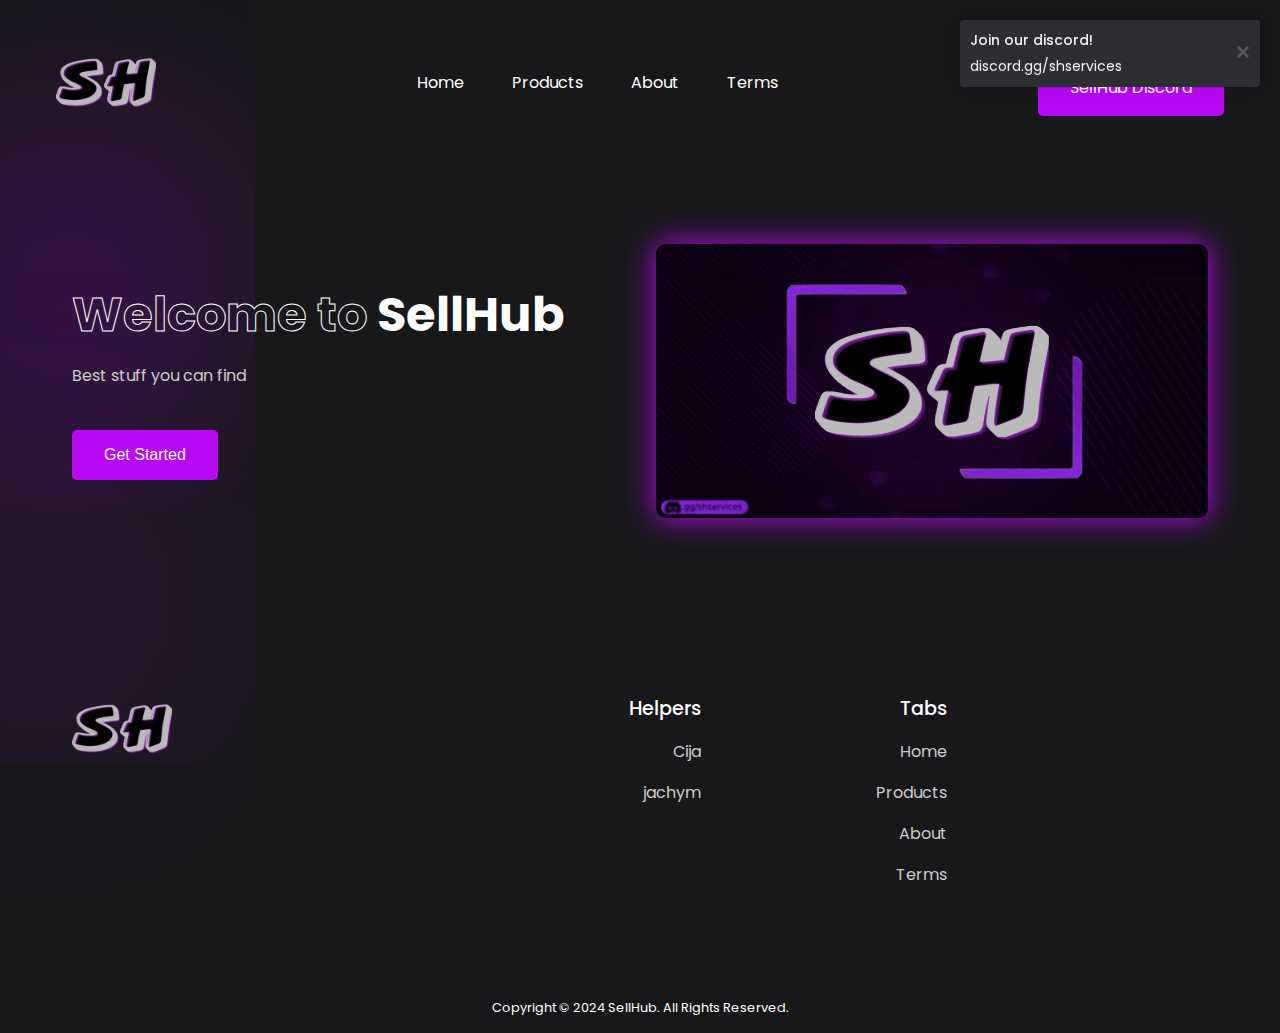
<file: index.html>
<!DOCTYPE html>
<html lang="en">

<head>
    <script src="https://sellix.io/js/embed.js"></script>
    <meta charset="UTF-8">
    <meta name="viewport" content="width=device-width, initial-scale=1.0">
    <link rel="stylesheet" href="Assets/css/remixicon.min.css" type="text/css">
    <link rel="stylesheet" href="Assets/css/style55.css" type="text/css">
    <link rel="stylesheet" href="Assets/css/toast.css" type="text/css">
    <link href="Assets/css/all.css" rel="stylesheet" type="text/css">
    <script src="Assets/js/embed.js" type="text/javascript"></script>
    <script src="Assets/js/toast.js" type="text/javascript"></script>
    <title>SellHub</title>
    <meta name="author" content="SellHub">
    <meta name="theme-color" content="#ff09e6d1">
    <meta property="og:type" content="website">
    <meta property="og:site_name" content="SellHub Official Website">
    <meta property="og:title" content="SellHub Official Website">
    <meta property="og:url" content="https://discord.gg/shservices">
    <meta property="og:description" content="SellHub High quality Stuff.">
    <meta property="og:image" content="https://cdn.discordapp.com/attachments/1244985172718256148/1246940797052653658/header.png?ex=665e379d&is=665ce61d&hm=25f7ac068c6ea8d734365de224615cbfe07abd26d6370d8711ef6bf6dfc434cf&">
    <link rel="icon" type="image/x-icon" href="Assets/images/logo.png">
</head>

<body>
    <main>
        <nav>
            <div class="nav-logo">
                <div class="logo">
                    <a href="https://discord.gg/shservices">
                        <img src="Assets/images/logo.png">
                    </a>
                </div>
            </div>
            <ul class="nav-links">
                <li class="link"><a href="index.html">Home</a></li>
                <li class="link"><a href="products.html">Products</a></li>
                <li class="link"><a href="about.html">About</a></li>
                <li class="link"><a href="terms.html">Terms</a></li>
            </ul>
            <a class="btn" href="https://discord.gg/shservices">SellHub Discord</a>
        </nav>

        <header id="home" class="container">
            <div class="content">
                <span class="blur"></span>
                <span class="blur"></span>
                <h1><span>Welcome to</span> SellHub</h1>
                <p>Best stuff you can find</p>
                <button class="btn" href="#" onclick="window.location.href='products.html'"></i> Get Started</button>
            </div>
            <div class="image">
                <img src="Assets/images/header.png">
            </div>
        </header>
    </main>

    <footer class="container">
        <span class="blur "></span>
        <div class="column ">
            <div class="logo ">
                <a href="https://discord.gg/shservices ">
                    <img src="Assets/images/logo.png ">
                </a>
            </div>
        </div>
        <div class="column ">
            <h4>Helpers</h4>
            <a class="sub-header " href="https://discord.com/users/1221797983436410895 ">Cija</a>
            <a class="sub-header " href="https://discord.com/users/781266783906562060 ">jachym</a>
        </div>
        <div class="column ">
            <h4>Tabs</h4>
            <a href="index.html">Home</a>
            <a href="products.html">Products</a>
            <a href="about.html">About</a>
            <a href="terms.html">Terms</a>
        </div>
    </footer>
    <div class="copyright ">
        Copyright © 2024 SellHub. All Rights Reserved.
    </div>
</body>

</html>
</file>
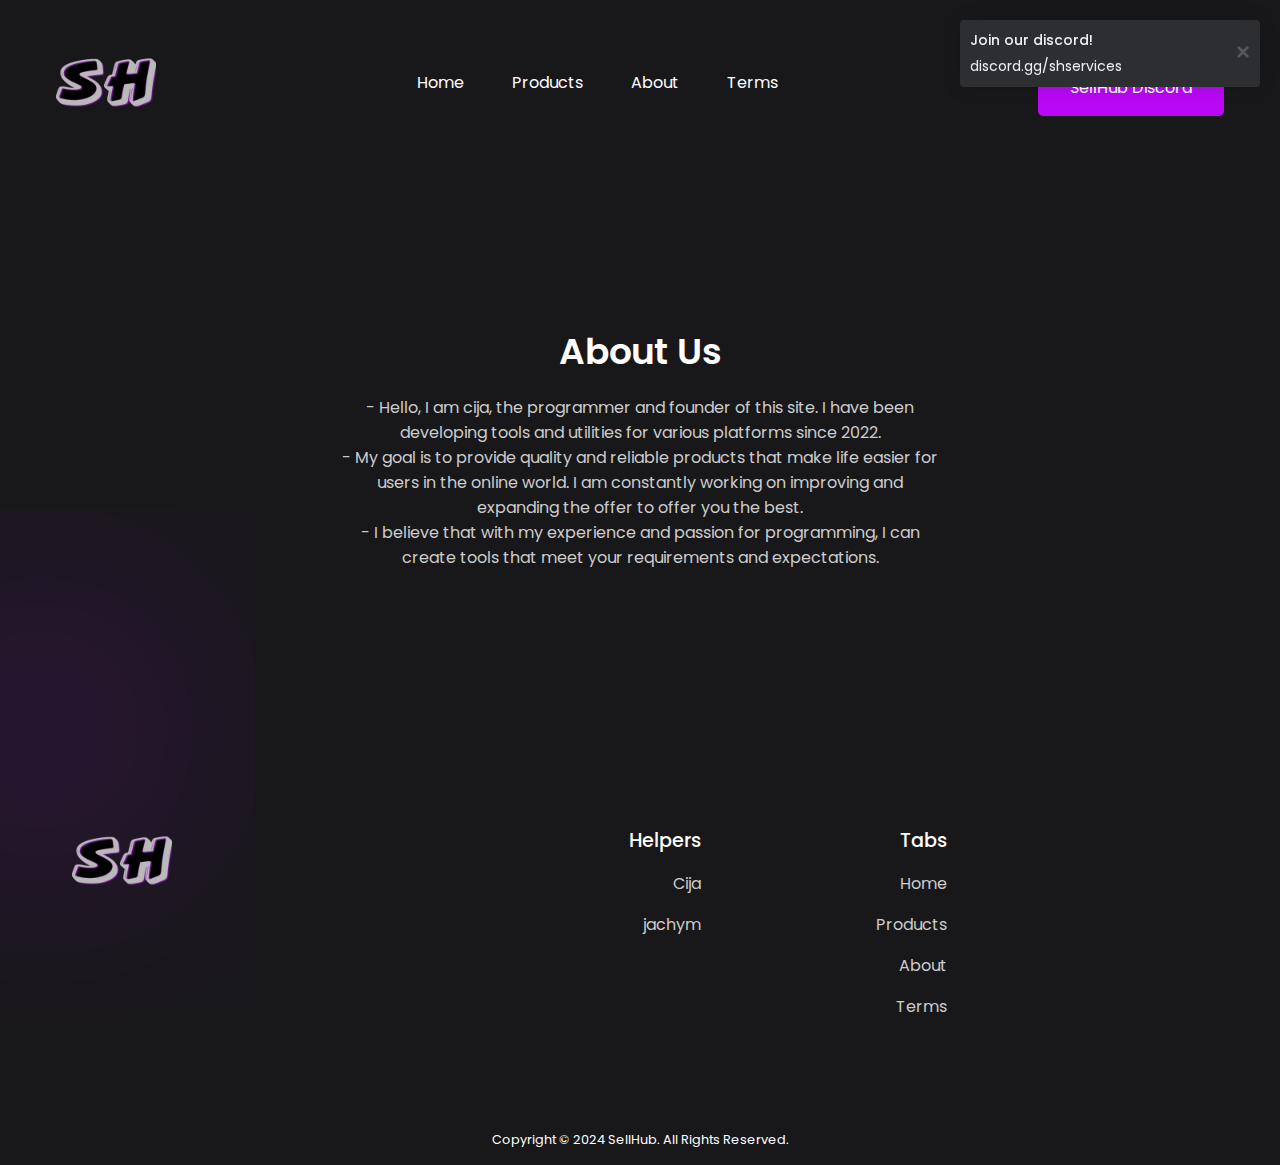
<file: about.html>
<!DOCTYPE html>
<html lang="en">
    <head>
        <script src="https://sellix.io/js/embed.js"></script>
        <meta charset="UTF-8">
        <meta name="viewport" content="width=device-width, initial-scale=1.0">
        <link rel="stylesheet" href="Assets/css/remixicon.min.css" type="text/css">
        <link rel="stylesheet" href="Assets/css/style55.css" type="text/css">
        <link rel="stylesheet" href="Assets/css/toast.css" type="text/css">
        <link href="Assets/css/all.css" rel="stylesheet" type="text/css">
        <script src="Assets/js/embed.js" type="text/javascript"></script>
        <script src="Assets/js/toast.js" type="text/javascript"></script>
        <title>SellHub</title>
        <meta name="author" content="SellHub">
        <meta name="theme-color" content="#ff09e6d1">
        <meta property="og:type" content="website">
        <meta property="og:site_name" content="SellHub Official Website">
        <meta property="og:title" content="SellHub Official Website">
        <meta property="og:url" content="https://discord.gg/shservices">
        <meta property="og:description" content="SellHub High quality Stuff.">
        <meta property="og:image" content="https://cdn.discordapp.com/attachments/1244985172718256148/1246940797052653658/header.png?ex=665e379d&is=665ce61d&hm=25f7ac068c6ea8d734365de224615cbfe07abd26d6370d8711ef6bf6dfc434cf&">
        <link rel="icon" type="image/x-icon" href="Assets/images/logo.png">
    </head>
<body>
    <nav>
        <div class="nav-logo">
            <div class="logo">
                <a href="https://discord.gg/shservices">
                    <img src="Assets/images/logo.png">
                </a>
            </div>
        </div>
        <ul class="nav-links">
            <li class="link"><a href="index.html">Home</a></li>
            <li class="link"><a href="products.html">Products</a></li>
            <li class="link"><a href="about.html">About</a></li>
            <li class="link"><a href="terms.html">Terms</a></li>
        </ul>
        <a class="btn" href="https://discord.gg/shservices">SellHub Discord</a>
    </nav>

    <section id="About" class="container">
        <div class="container">
            <h2 class="header">About Us</h2>
            <p class="sub-header">- Hello, I am cija, the programmer and founder of this site. I have been developing tools and utilities for various platforms since 2022.</p>
            <p class="sub-header">- My goal is to provide quality and reliable products that make life easier for users in the online world. I am constantly working on improving and expanding the offer to offer you the best.</p>
            <p class="sub-header">- I believe that with my experience and passion for programming, I can create tools that meet your requirements and expectations.</p>
        </div>
    </section>

    <footer class="container">
        <span class="blur "></span>
        <div class="column ">
            <div class="logo ">
                <a href="https://discord.gg/shservices ">
                    <img src="Assets/images/logo.png ">
                </a>
            </div>
        </div>
        <div class="column ">
            <h4>Helpers</h4>
            <a class="sub-header " href="https://discord.com/users/1221797983436410895 ">Cija</a>
            <a class="sub-header " href="https://discord.com/users/781266783906562060 ">jachym</a>
        </div>
        <div class="column ">
            <h4>Tabs</h4>
            <a href="index.html">Home</a>
            <a href="products.html">Products</a>
            <a href="about.html">About</a>
            <a href="terms.html">Terms</a>
        </div>
    </footer>
    <div class="copyright ">
        Copyright © 2024 SellHub. All Rights Reserved.
    </div>
</body>
</html>
</file>
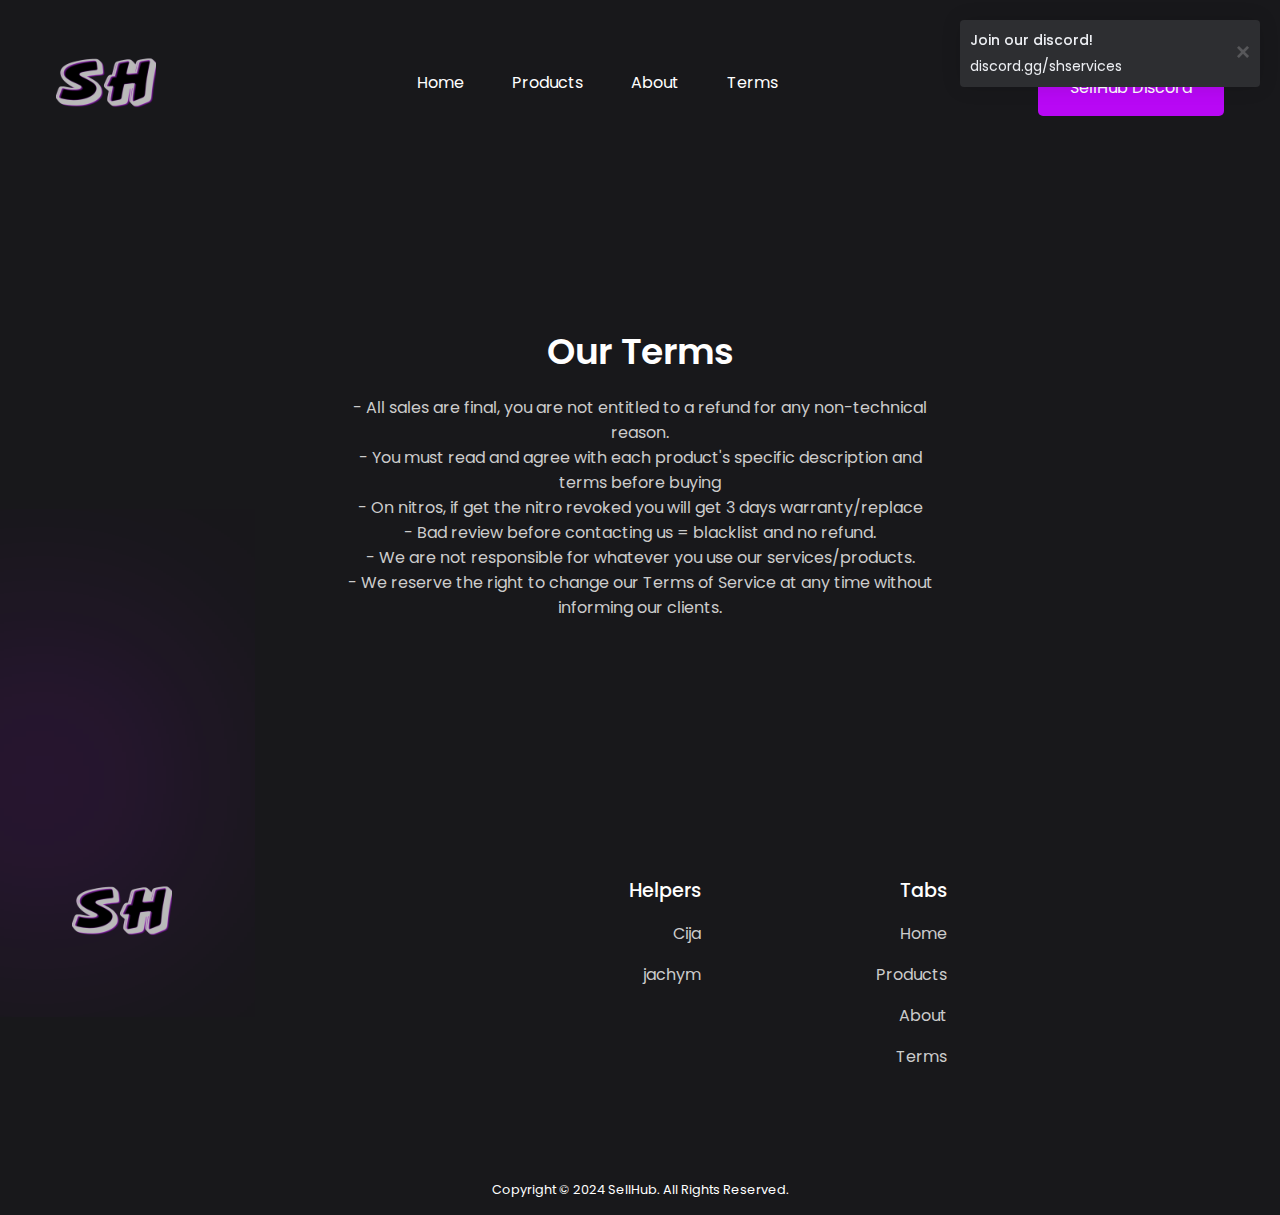
<file: terms.html>
<!DOCTYPE html>
<html lang="en">
    <head>
        <script src="https://sellix.io/js/embed.js"></script>
        <meta charset="UTF-8">
        <meta name="viewport" content="width=device-width, initial-scale=1.0">
        <link rel="stylesheet" href="Assets/css/remixicon.min.css" type="text/css">
        <link rel="stylesheet" href="Assets/css/style55.css" type="text/css">
        <link rel="stylesheet" href="Assets/css/toast.css" type="text/css">
        <link href="Assets/css/all.css" rel="stylesheet" type="text/css">
        <script src="Assets/js/embed.js" type="text/javascript"></script>
        <script src="Assets/js/toast.js" type="text/javascript"></script>
        <title>SellHub</title>
        <meta name="author" content="SellHub">
        <meta name="theme-color" content="#ff09e6d1">
        <meta property="og:type" content="website">
        <meta property="og:site_name" content="SellHub Official Website">
        <meta property="og:title" content="SellHub Official Website">
        <meta property="og:url" content="https://discord.gg/shservices">
        <meta property="og:description" content="SellHub High quality Stuff.">
        <meta property="og:image" content="https://cdn.discordapp.com/attachments/1244985172718256148/1246940797052653658/header.png?ex=665e379d&is=665ce61d&hm=25f7ac068c6ea8d734365de224615cbfe07abd26d6370d8711ef6bf6dfc434cf&">
        <link rel="icon" type="image/x-icon" href="Assets/images/logo.png">
    </head>
<body>
    <nav>
        <div class="nav-logo">
            <div class="logo">
                <a href="https://discord.gg/shservices">
                    <img src="Assets/images/logo.png">
                </a>
            </div>
        </div>
        <ul class="nav-links">
            <li class="link"><a href="index.html">Home</a></li>
            <li class="link"><a href="products.html">Products</a></li>
            <li class="link"><a href="about.html">About</a></li>
            <li class="link"><a href="terms.html">Terms</a></li>
        </ul>
        <a class="btn" href="https://discord.gg/shservices">SellHub Discord</a>
    </nav>

    <section id="About" class="container">
        <div class="container">
            <h2 class="header">Our Terms</h2>
            <p class="sub-header">- All sales are final, you are not entitled to a refund for any non-technical reason.</p>
            <p class="sub-header">- You must read and agree with each product's specific description and terms before buying</p>
            <p class="sub-header">- On nitros, if get the nitro revoked you will get 3 days warranty/replace</p>
            <p class="sub-header">- Bad review before contacting us = blacklist and no refund.</p>
            <p class="sub-header">- We are not responsible for whatever you use our services/products.</p>
            <p class="sub-header">- We reserve the right to change our Terms of Service at any time without informing our clients.</p>
        </div>
    </section>

    <footer class="container">
        <span class="blur "></span>
        <div class="column ">
            <div class="logo ">
                <a href="https://discord.gg/shservices ">
                    <img src="Assets/images/logo.png ">
                </a>
            </div>
        </div>
        <div class="column ">
            <h4>Helpers</h4>
            <a class="sub-header " href="https://discord.com/users/1221797983436410895 ">Cija</a>
            <a class="sub-header " href="https://discord.com/users/781266783906562060 ">jachym</a>
        </div>
        <div class="column ">
            <h4>Tabs</h4>
            <a href="index.html">Home</a>
            <a href="products.html">Products</a>
            <a href="about.html">About</a>
            <a href="terms.html">Terms</a>
        </div>
    </footer>
    <div class="copyright ">
        Copyright © 2024 SellHub. All Rights Reserved.
    </div>
</body>
</html>
</file>
<file: Assets/css/style55.css>
@import url(https://fonts.googleapis.com/css2?family=Poppins:wght@300;400;500;600;700;800&display=swap);
.nav-links,
nav {
    display: flex;
    align-items: center;
}

.nav-links,
img,
nav {
    display: flex;
}

.features .card span,
header .content h1,
section .header {
    margin-bottom: 1rem;
    color: #fff;
}

.link a,
footer,
header,
header .image {
    position: relative;
}

.btn,
.link a::after {
    background-color: #b808f5;
}

img,
select {
    width: 100%;
}

* {
    padding: 0;
    margin: 0;
    outline: 0;
    border: none;
    box-sizing: border-box;
}

a {
    text-decoration: none;
}

body {
    font-family: Poppins, sans-serif;
    background-color: #18181b;
}

nav {
    max-width: 1200px;
    margin: auto;
    padding: 2rem 1rem;
    justify-content: space-between;
    gap: 2rem;
}

.nav-logo {
    max-width: 100px;
}

.nav-links {
    list-style: none;
    gap: 3rem;
}

.features,
.pricing,
footer,
header {
    display: grid;
    gap: 2rem;
}

.link a {
    padding-bottom: .75rem;
    color: #fff;
}

.link a::after {
    content: "";
    position: absolute;
    height: 2px;
    width: 0;
    bottom: 0;
    left: 0;
    transition: .3s;
}

.btn:hover,
.features .card span {
    background-color: #b808f5;
}

.link a:hover::after {
    width: 70%;
}

.btn {
    padding: 1rem 2rem;
    font-size: 1rem;
    color: #fff;
    border-radius: 5px;
    cursor: pointer;
    transition: .3s;
}

.card,
.features .card,
.pricing .card,
select,
select option {
    background-color: rgba(0, 0, 0, 0.5);
}

.container {
    max-width: 1200px;
    margin: 0 auto;
    padding: 5rem 2rem;
}

.blur {
    position: absolute;
    box-shadow: 0 0 1000px 50px #b808f5;
    z-index: -100;
}

header {
    padding-top: 2rem;
    grid-template-columns: repeat(2, 1fr);
    align-items: center;
}

header .content h4 {
    margin-bottom: 1rem;
    color: #ccc;
    font-size: 1rem;
    font-weight: 600;
}

header .content h1 {
    font-size: 3rem;
    font-weight: 700;
    line-height: 4rem;
}

header .content h1 span {
    -webkit-text-fill-color: transparent;
    -webkit-text-stroke: 1px #fff;
}

header .content p {
    margin-bottom: 2rem;
    color: #ccc;
}

header .image img {
    max-width: 600px;
    margin: auto;
}

section .header {
    text-align: center;
    font-size: 2.25rem;
    font-weight: 600;
}

.features {
    margin-top: 4rem;
    grid-template-columns: repeat(4, 1fr);
}

.features .card {
    padding: 1rem;
    border: 2px solid transparent;
    border-radius: 15px;
    transition: .3s;
}

.features .card:hover {
    background-color: #323232;
    border-color: #fff;
}

.features .card span {
    display: inline-block;
    padding: 2px 9px;
    font-size: 1.75rem;
    border-radius: 5px;
}

.features .card h4 {
    margin-bottom: .5rem;
    color: #fff;
    font-size: 1.2rem;
    font-weight: 600;
}

.features .card p {
    color: #ccc;
    margin-bottom: 1rem;
}

.features .card a {
    color: #fff;
    transition: .3s;
}

.features .card a:hover {
    color: #b808f5;
}

.sub-header {
    max-width: 600px;
    margin: auto;
    text-align: center;
    color: #ccc;
}

.pricing {
    margin-top: 4rem;
    grid-template-columns: repeat(3, 1fr);
}

.pricing .card {
    padding: 1rem;
    display: flex;
    flex-direction: column;
    border: 1px solid transparent;
    border-radius: 15px;
    transition: .3s;
}

.pricing .card:hover {
    background-color: #323232;
    border-color: #c9c9c9;
}

.pricing .card .content {
    flex: 1;
    margin-bottom: 2rem;
}

.pricing .card h4 {
    margin-bottom: 1rem;
    color: #fff;
    font-size: 1.2rem;
    font-weight: 500;
}

.pricing .card h3 {
    color: #fff;
    margin-bottom: 1rem;
    font-size: 2rem;
    font-weight: 600;
}

.pricing .card p {
    color: #fff;
    margin-bottom: .75rem;
}

.pricing .card p i {
    color: #ccc;
    font-size: 1.2rem;
    margin-right: .3rem;
}

.pricing .card button {
    color: #fff;
    background-color: transparent;
    border: 2px solid #fff;
}

.pricing .card button:hover {
    background-color: #b808f5;
    border-color: #b808f5;
}

footer {
    grid-template-columns: 400px repeat(3, 1fr);
}

footer .column .logo {
    max-width: 100px;
    margin-bottom: 2rem;
}

footer .column p {
    color: #ccc;
    margin: 2rem;
}

.card,
.copyright,
footer .column h4,
select,
select option {
    color: #fff;
}

footer .column .socials {
    display: flex;
    align-items: center;
    gap: 1rem;
}

footer .column .socials a {
    color: #ccc;
    border: 1px solid #ccc;
    padding: 5px 10px;
    font-size: 1.25rem;
    border-radius: 100%;
    transition: .3s;
}

footer .column .socials a:hover {
    color: #fff;
    background-color: #b808f5;
    border-color: #b808f5;
}

footer .column h4 {
    margin: 1rem;
    font-size: 1.2rem;
    font-weight: 500;
    text-align: right;
}

footer .column>a {
    display: block;
    color: #ccc;
    margin: 1rem;
    transition: .3s;
    text-align: right;
}

footer .column>a:hover {
    color: #b808f5;
}

.copyright {
    max-width: 1200px;
    margin: auto;
    padding: 1rem;
    font-size: .8rem;
    text-align: center;
}

@media (width < 900px) {
    .nav-links {
        display: none;
    }
    header {
        grid-template-columns: repeat(1, 1fr);
    }
    header .image {
        grid-area: 1/1/2/2;
    }
    .features,
    .pricing {
        grid-template-columns: repeat(1, 1fr);
        justify-items: center;
        width: 100%;
    }
    footer {
        grid-template-columns: 1fr 200px;
    }
}

@media (width < 600px) {
    header .image::before {
        display: none;
    }
    .container {
        overflow-x: hidden;
    }
    .features,
    .pricing {
        grid-template-columns: repeat(1, 1fr);
        justify-items: center;
        /* Center cards horizontally */
    }
    footer {
        grid-template-columns: 1fr 150px;
    }
}

@media (width < 600px) {
    header .image::before {
        display: none;
    }
    .features,
    .pricing {
        grid-template-columns: repeat(1, 1fr);
        justify-items: center;
        /* Center cards horizontally */
    }
    footer {
        grid-template-columns: 1fr 150px;
    }
}

@media (width < 600px) {
    header .image::before {
        display: none;
    }
    .pricing,
    .card button {
        grid-template-columns: repeat(1, 1fr);
        justify-items: center;
        /* Center cards horizontally */
        width: 270px;
    }
    footer {
        grid-template-columns: 1fr 150px;
    }
}

@media (width < 600px) {
    header .image::before {
        display: none;
    }
    .column {
        visibility: hidden;
    }
    .footer container {
        visibility: hidden;
    }
    .footer {
        visibility: hidden;
    }
    .column p {
        visibility: hidden;
    }
    .column socials a {
        visibility: hidden;
    }
    .column .logo {
        visibility: hidden;
    }
    .column h4 {
        visibility: hidden;
    }
    .column a {
        visibility: hidden;
    }
    footer {
        visibility: hidden;
        grid-template-columns: 1fr 150px;
    }
}

.card {
    max-width: 400px;
    padding: 20px;
    border-radius: 5px;
    box-shadow: 0 2px 10px rgba(0, 0, 0, .1);
}

select {
    padding: 10px;
    border: 1px solid #ccc;
    border-radius: 5px;
    margin-top: -10px;
}

.btn {
    margin-top: 10px;
}

.overlay {
    position: fixed;
    top: 0;
    left: 0;
    width: 100%;
    height: 100%;
    background-color: rgba(0, 0, 0, 0.5);
    display: none;
    justify-content: center;
    align-items: center;
}

.overlay-content {
    background-color: white;
    padding: 20px;
    border-radius: 5px;
}

.close-btn {
    position: absolute;
    top: 10px;
    right: 10px;
    cursor: pointer;
}

html {
    scroll-behavior: smooth;
}

::-webkit-scrollbar-thumb {
    background-color: rgb(54, 55, 62);
    border: 0;
}

::-webkit-scrollbar-corner {
    background-color: #545765;
}

::-webkit-scrollbar {
    width: 5px;
    height: 5px;
}

::-webkit-scrollbar-track {
    background-color: #b808f5;
}

.image img {
    border-radius: 10px;
    box-shadow: 0 0 30px rgba(184, 8, 245, 255);
    animation: floatAnimation 2s ease-in-out infinite alternate;
}

@keyframes floatAnimation {
    0% {
        transform: translateY();
    }
    100% {
        transform: translateY(-15px);
    }
}

.card .content h4 {
    color: #b808f5;
}

body {
    overflow-x: hidden;
    /* Prevent horizontal scrolling */
}

/* Media query for smaller screens */

@media screen and (max-width: 600px) {
    html,
    body {
        overflow-x: hidden;
        /* Prevent horizontal scrolling */
    }
}

select:hover {
    border-color: #b808f5;
}
</file>
<file: Assets/css/toast.css>
.toast-notification {
    position: fixed;
    text-decoration: none;
    z-index: 999999;
    max-width: 300px;
    background-color: #fff;
    box-shadow: 0 0 20px 0 rgba(0, 0, 0, 0.12);
    border-radius: 4px;
    display: flex;
    padding: 10px;
    transform: translate(0, -150%);
}

.toast-notification .toast-notification-wrapper {
    flex: 1;
    padding-right: 10px;
    overflow: hidden;
}

.toast-notification .toast-notification-wrapper .toast-notification-header {
    padding: 0 0 5px 0;
    margin: 0;
    font-weight: 500;
    font-size: 14px;
    word-break: break-all;
    color: #4f525a;
}

.toast-notification .toast-notification-wrapper .toast-notification-content {
    font-size: 14px;
    margin: 0;
    padding: 0;
    word-break: break-all;
    color: #4f525a;
}

.toast-notification .toast-notification-close {
    appearance: none;
    border: none;
    background: transparent;
    cursor: pointer;
    font-size: 24px;
    line-height: 24px;
    padding-bottom: 4px;
    font-weight: bold;
    color: rgba(0, 0, 0, 0.2);
}

.toast-notification .toast-notification-close:hover {
    color: rgba(0, 0, 0, 0.4);
}

.toast-notification.toast-notification-top-center {
    transform: translate(calc(50vw - 50%), -150%);
}

.toast-notification.toast-notification-bottom-left,
.toast-notification.toast-notification-bottom-right {
    transform: translate(0, 150%);
}

.toast-notification.toast-notification-bottom-center {
    transform: translate(calc(50vw - 50%), 150%);
}

.toast-notification.toast-notification-dark {
    background-color: #2d2e31;
}

.toast-notification.toast-notification-dark .toast-notification-wrapper .toast-notification-header {
    color: #edeff3;
}

.toast-notification.toast-notification-dark .toast-notification-wrapper .toast-notification-content {
    color: #edeff3;
}

.toast-notification.toast-notification-dark .toast-notification-close {
    color: rgba(255, 255, 255, 0.2);
}

.toast-notification.toast-notification-dark .toast-notification-close:hover {
    color: rgba(255, 255, 255, 0.4);
}

.toast-notification.toast-notification-success {
    background-color: #C3F3D7;
    border-left: 4px solid #51a775;
}

.toast-notification.toast-notification-success .toast-notification-wrapper .toast-notification-header {
    color: #51a775;
}

.toast-notification.toast-notification-success .toast-notification-wrapper .toast-notification-content {
    color: #51a775;
}

.toast-notification.toast-notification-success .toast-notification-close {
    color: rgba(0, 0, 0, 0.2);
}

.toast-notification.toast-notification-success .toast-notification-close:hover {
    color: rgba(0, 0, 0, 0.4);
}

.toast-notification.toast-notification-error {
    background-color: #f3c3c3;
    border-left: 4px solid #a75151;
}

.toast-notification.toast-notification-error .toast-notification-wrapper .toast-notification-header {
    color: #a75151;
}

.toast-notification.toast-notification-error .toast-notification-wrapper .toast-notification-content {
    color: #a75151;
}

.toast-notification.toast-notification-error .toast-notification-close {
    color: rgba(0, 0, 0, 0.2);
}

.toast-notification.toast-notification-error .toast-notification-close:hover {
    color: rgba(0, 0, 0, 0.4);
}

.toast-notification.toast-notification-verified {
    background-color: #d0eaff;
    border-left: 4px solid #6097b8;
}

.toast-notification.toast-notification-verified .toast-notification-wrapper .toast-notification-header {
    color: #6097b8;
}

.toast-notification.toast-notification-verified .toast-notification-wrapper .toast-notification-content {
    color: #6097b8;
}

.toast-notification.toast-notification-verified .toast-notification-close {
    color: rgba(0, 0, 0, 0.2);
}

.toast-notification.toast-notification-verified .toast-notification-close:hover {
    color: rgba(0, 0, 0, 0.4);
}

.toast-notification.toast-notification-dimmed {
    opacity: .3;
}

.toast-notification.toast-notification-dimmed:hover,
.toast-notification.toast-notification-dimmed:active {
    opacity: 1;
}
</file>
